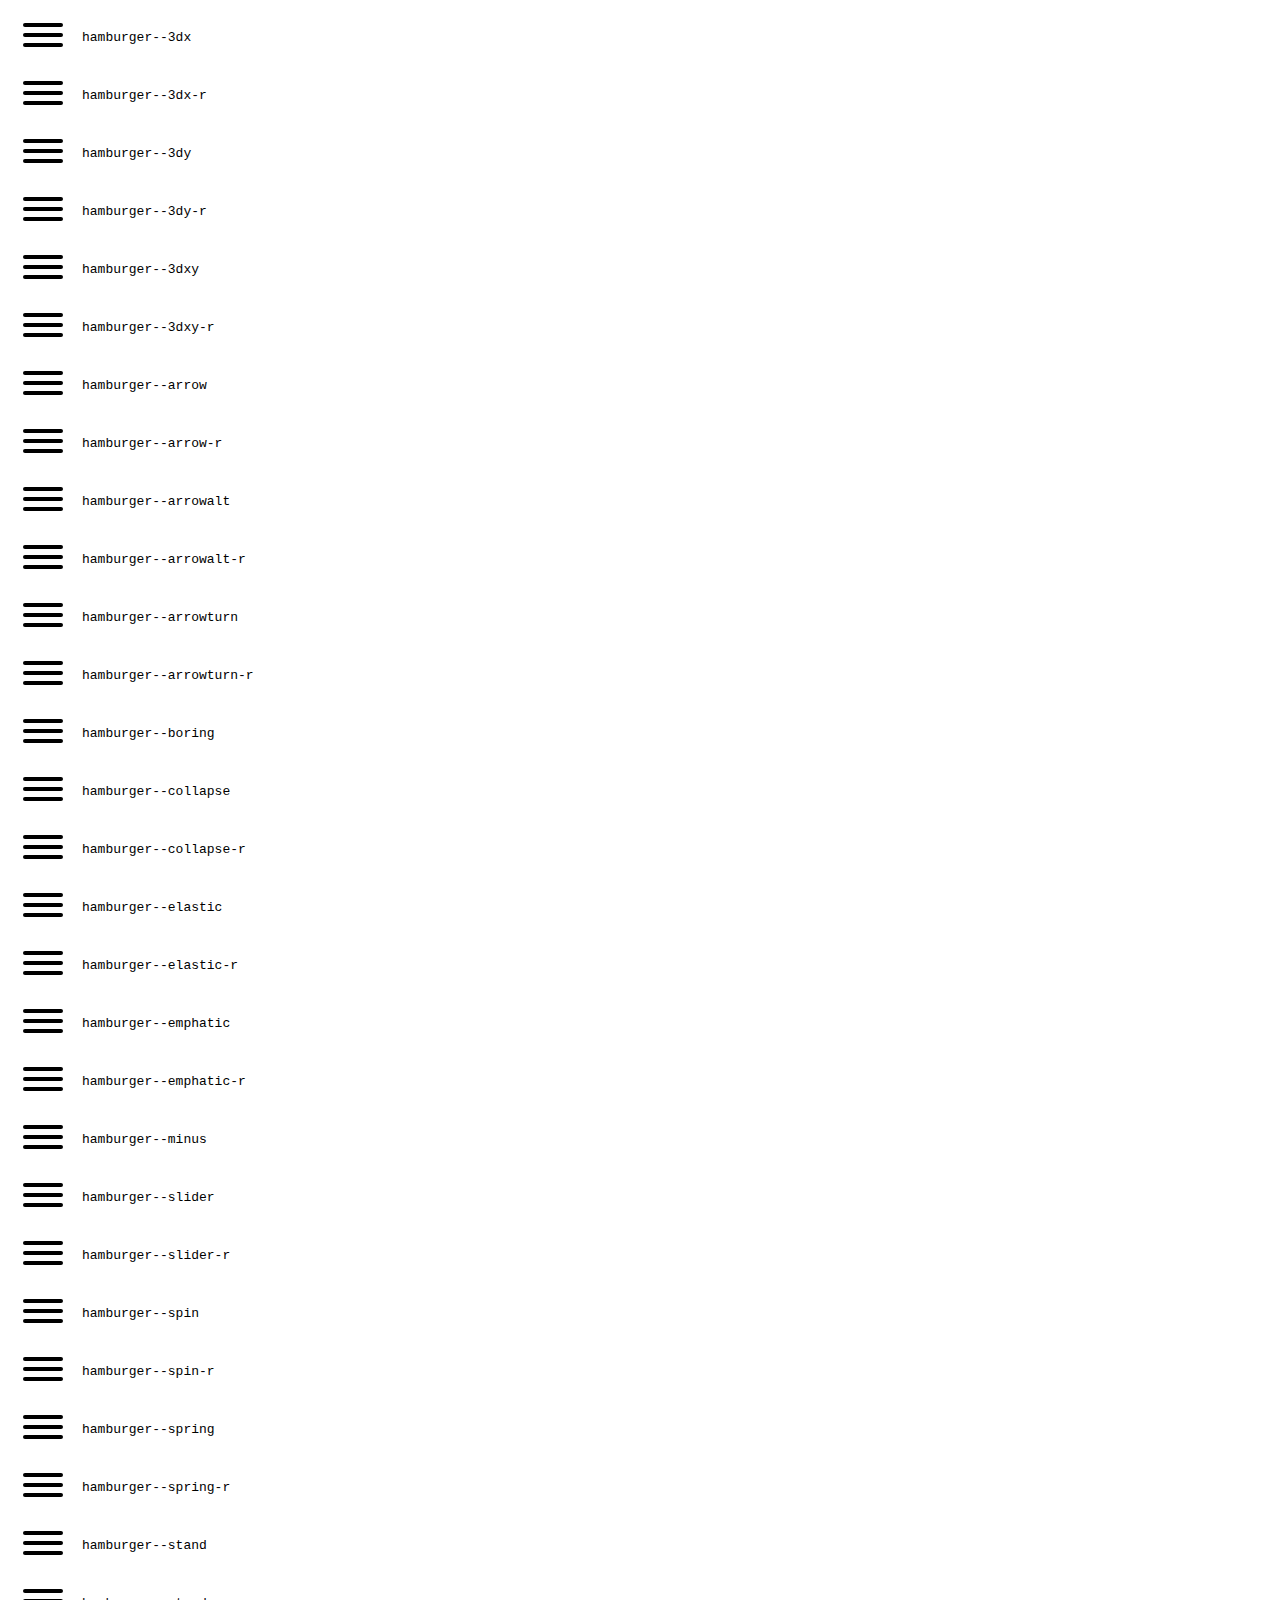
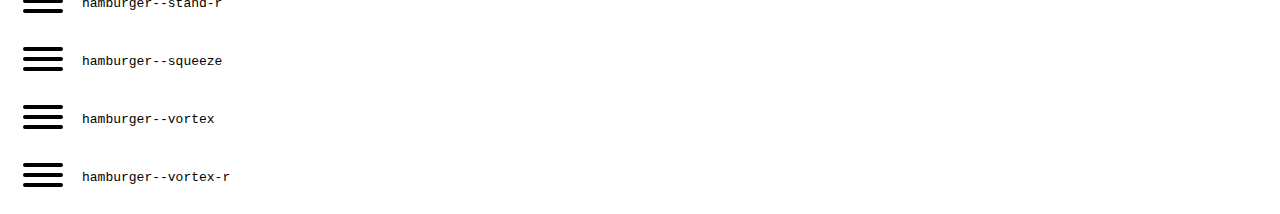
<file: src/styles/dist/example.html>
<!DOCTYPE html>
<html lang="en">
<head>
  <meta charset="UTF-8">
  <title>Hamburgers by Jonathan Suh</title>
  <link rel="stylesheet" href="hamburgers.css">
  <style>
    code {
      display: inline-block;
    }

    code,
    .hamburger {
      vertical-align: middle;
    }
  </style>
</head>
<body>
  <div class="hamburger hamburger--3dx">
    <div class="hamburger-box">
      <div class="hamburger-inner"></div>
    </div>
  </div>
  <code>hamburger--3dx</code>

  <br>

  <div class="hamburger hamburger--3dx-r">
    <div class="hamburger-box">
      <div class="hamburger-inner"></div>
    </div>
  </div>
  <code>hamburger--3dx-r</code>

  <br>

  <div class="hamburger hamburger--3dy">
    <div class="hamburger-box">
      <div class="hamburger-inner"></div>
    </div>
  </div>
  <code>hamburger--3dy</code>

  <br>

  <div class="hamburger hamburger--3dy-r">
    <div class="hamburger-box">
      <div class="hamburger-inner"></div>
    </div>
  </div>
  <code>hamburger--3dy-r</code>

  <br>

  <div class="hamburger hamburger--3dxy">
    <div class="hamburger-box">
      <div class="hamburger-inner"></div>
    </div>
  </div>
  <code>hamburger--3dxy</code>

  <br>

  <div class="hamburger hamburger--3dxy-r">
    <div class="hamburger-box">
      <div class="hamburger-inner"></div>
    </div>
  </div>
  <code>hamburger--3dxy-r</code>

  <br>

  <div class="hamburger hamburger--arrow">
    <div class="hamburger-box">
      <div class="hamburger-inner"></div>
    </div>
  </div>
  <code>hamburger--arrow</code>

  <br>

  <div class="hamburger hamburger--arrow-r">
    <div class="hamburger-box">
      <div class="hamburger-inner"></div>
    </div>
  </div>
  <code>hamburger--arrow-r</code>

  <br>

  <div class="hamburger hamburger--arrowalt">
    <div class="hamburger-box">
      <div class="hamburger-inner"></div>
    </div>
  </div>
  <code>hamburger--arrowalt</code>

  <br>

  <div class="hamburger hamburger--arrowalt-r">
    <div class="hamburger-box">
      <div class="hamburger-inner"></div>
    </div>
  </div>
  <code>hamburger--arrowalt-r</code>

  <br>

  <div class="hamburger hamburger--arrowturn">
    <div class="hamburger-box">
      <div class="hamburger-inner"></div>
    </div>
  </div>
  <code>hamburger--arrowturn</code>

  <br>

  <div class="hamburger hamburger--arrowturn-r">
    <div class="hamburger-box">
      <div class="hamburger-inner"></div>
    </div>
  </div>
  <code>hamburger--arrowturn-r</code>

  <br>

  <div class="hamburger hamburger--boring">
    <div class="hamburger-box">
      <div class="hamburger-inner"></div>
    </div>
  </div>
  <code>hamburger--boring</code>

  <br>

  <div class="hamburger hamburger--collapse">
    <div class="hamburger-box">
      <div class="hamburger-inner"></div>
    </div>
  </div>
  <code>hamburger--collapse</code>

  <br>

  <div class="hamburger hamburger--collapse-r">
    <div class="hamburger-box">
      <div class="hamburger-inner"></div>
    </div>
  </div>
  <code>hamburger--collapse-r</code>

  <br>

  <div class="hamburger hamburger--elastic">
    <div class="hamburger-box">
      <div class="hamburger-inner"></div>
    </div>
  </div>
  <code>hamburger--elastic</code>

  <br>

  <div class="hamburger hamburger--elastic-r">
    <div class="hamburger-box">
      <div class="hamburger-inner"></div>
    </div>
  </div>
  <code>hamburger--elastic-r</code>

  <br>

  <div class="hamburger hamburger--emphatic">
    <div class="hamburger-box">
      <div class="hamburger-inner"></div>
    </div>
  </div>
  <code>hamburger--emphatic</code>

  <br>

  <div class="hamburger hamburger--emphatic-r">
    <div class="hamburger-box">
      <div class="hamburger-inner"></div>
    </div>
  </div>
  <code>hamburger--emphatic-r</code>

  <br>

  <div class="hamburger hamburger--minus">
    <div class="hamburger-box">
      <div class="hamburger-inner"></div>
    </div>
  </div>
  <code>hamburger--minus</code>

  <br>

  <div class="hamburger hamburger--slider">
    <div class="hamburger-box">
      <div class="hamburger-inner"></div>
    </div>
  </div>
  <code>hamburger--slider</code>

  <br>

  <div class="hamburger hamburger--slider-r">
    <div class="hamburger-box">
      <div class="hamburger-inner"></div>
    </div>
  </div>
  <code>hamburger--slider-r</code>

  <br>

  <div class="hamburger hamburger--spin">
    <div class="hamburger-box">
      <div class="hamburger-inner"></div>
    </div>
  </div>
  <code>hamburger--spin</code>

  <br>

  <div class="hamburger hamburger--spin-r">
    <div class="hamburger-box">
      <div class="hamburger-inner"></div>
    </div>
  </div>
  <code>hamburger--spin-r</code>

  <br>

  <div class="hamburger hamburger--spring">
    <div class="hamburger-box">
      <div class="hamburger-inner"></div>
    </div>
  </div>
  <code>hamburger--spring</code>

  <br>

  <div class="hamburger hamburger--spring-r">
    <div class="hamburger-box">
      <div class="hamburger-inner"></div>
    </div>
  </div>
  <code>hamburger--spring-r</code>

  <br>

  <div class="hamburger hamburger--stand">
    <div class="hamburger-box">
      <div class="hamburger-inner"></div>
    </div>
  </div>
  <code>hamburger--stand</code>

  <br>

  <div class="hamburger hamburger--stand-r">
    <div class="hamburger-box">
      <div class="hamburger-inner"></div>
    </div>
  </div>
  <code>hamburger--stand-r</code>

  <br>

  <div class="hamburger hamburger--squeeze">
    <div class="hamburger-box">
      <div class="hamburger-inner"></div>
    </div>
  </div>
  <code>hamburger--squeeze</code>

  <br>

  <div class="hamburger hamburger--vortex">
    <div class="hamburger-box">
      <div class="hamburger-inner"></div>
    </div>
  </div>
  <code>hamburger--vortex</code>

  <br>

  <div class="hamburger hamburger--vortex-r">
    <div class="hamburger-box">
      <div class="hamburger-inner"></div>
    </div>
  </div>
  <code>hamburger--vortex-r</code>

  <script>
  /**
   * forEach implementation for Objects/NodeLists/Arrays, automatic type loops and context options
   *
   * @private
   * @author Todd Motto
   * @link https://github.com/toddmotto/foreach
   * @param {Array|Object|NodeList} collection - Collection of items to iterate, could be an Array, Object or NodeList
   * @callback requestCallback      callback   - Callback function for each iteration.
   * @param {Array|Object|NodeList} scope=null - Object/NodeList/Array that forEach is iterating over, to use as the this value when executing callback.
   * @returns {}
   */
    var forEach=function(t,o,r){if("[object Object]"===Object.prototype.toString.call(t))for(var c in t)Object.prototype.hasOwnProperty.call(t,c)&&o.call(r,t[c],c,t);else for(var e=0,l=t.length;l>e;e++)o.call(r,t[e],e,t)};

    var hamburgers = document.querySelectorAll(".hamburger");
    if (hamburgers.length > 0) {
      forEach(hamburgers, function(hamburger) {
        hamburger.addEventListener("click", function() {
          this.classList.toggle("is-active");
        }, false);
      });
    }
  </script>
</body>
</html>
</file>
<file: src/styles/dist/hamburgers.css>
/*!
 * Hamburgers
 * @description Tasty CSS-animated hamburgers
 * @author Jonathan Suh @jonsuh
 * @site https://jonsuh.com/hamburgers
 * @link https://github.com/jonsuh/hamburgers
 */
.hamburger {
  padding: 15px 15px;
  display: inline-block;
  cursor: pointer;
  transition-property: opacity, filter;
  transition-duration: 0.15s;
  transition-timing-function: linear;
  font: inherit;
  color: inherit;
  text-transform: none;
  background-color: transparent;
  border: 0;
  margin: 0;
  overflow: visible; }
  .hamburger:hover {
    opacity: 0.7; }
  .hamburger.is-active:hover {
    opacity: 0.7; }
  .hamburger.is-active .hamburger-inner,
  .hamburger.is-active .hamburger-inner::before,
  .hamburger.is-active .hamburger-inner::after {
    background-color: #000; }

.hamburger-box {
  width: 40px;
  height: 24px;
  display: inline-block;
  position: relative; }

.hamburger-inner {
  display: block;
  top: 50%;
  margin-top: -2px; }
  .hamburger-inner, .hamburger-inner::before, .hamburger-inner::after {
    width: 40px;
    height: 4px;
    background-color: #000;
    border-radius: 4px;
    position: absolute;
    transition-property: transform;
    transition-duration: 0.15s;
    transition-timing-function: ease; }
  .hamburger-inner::before, .hamburger-inner::after {
    content: "";
    display: block; }
  .hamburger-inner::before {
    top: -10px; }
  .hamburger-inner::after {
    bottom: -10px; }

/*
   * 3DX
   */
.hamburger--3dx .hamburger-box {
  perspective: 80px; }

.hamburger--3dx .hamburger-inner {
  transition: transform 0.15s cubic-bezier(0.645, 0.045, 0.355, 1), background-color 0s 0.1s cubic-bezier(0.645, 0.045, 0.355, 1); }
  .hamburger--3dx .hamburger-inner::before, .hamburger--3dx .hamburger-inner::after {
    transition: transform 0s 0.1s cubic-bezier(0.645, 0.045, 0.355, 1); }

.hamburger--3dx.is-active .hamburger-inner {
  background-color: transparent !important;
  transform: rotateY(180deg); }
  .hamburger--3dx.is-active .hamburger-inner::before {
    transform: translate3d(0, 10px, 0) rotate(45deg); }
  .hamburger--3dx.is-active .hamburger-inner::after {
    transform: translate3d(0, -10px, 0) rotate(-45deg); }

/*
   * 3DX Reverse
   */
.hamburger--3dx-r .hamburger-box {
  perspective: 80px; }

.hamburger--3dx-r .hamburger-inner {
  transition: transform 0.15s cubic-bezier(0.645, 0.045, 0.355, 1), background-color 0s 0.1s cubic-bezier(0.645, 0.045, 0.355, 1); }
  .hamburger--3dx-r .hamburger-inner::before, .hamburger--3dx-r .hamburger-inner::after {
    transition: transform 0s 0.1s cubic-bezier(0.645, 0.045, 0.355, 1); }

.hamburger--3dx-r.is-active .hamburger-inner {
  background-color: transparent !important;
  transform: rotateY(-180deg); }
  .hamburger--3dx-r.is-active .hamburger-inner::before {
    transform: translate3d(0, 10px, 0) rotate(45deg); }
  .hamburger--3dx-r.is-active .hamburger-inner::after {
    transform: translate3d(0, -10px, 0) rotate(-45deg); }

/*
   * 3DY
   */
.hamburger--3dy .hamburger-box {
  perspective: 80px; }

.hamburger--3dy .hamburger-inner {
  transition: transform 0.15s cubic-bezier(0.645, 0.045, 0.355, 1), background-color 0s 0.1s cubic-bezier(0.645, 0.045, 0.355, 1); }
  .hamburger--3dy .hamburger-inner::before, .hamburger--3dy .hamburger-inner::after {
    transition: transform 0s 0.1s cubic-bezier(0.645, 0.045, 0.355, 1); }

.hamburger--3dy.is-active .hamburger-inner {
  background-color: transparent !important;
  transform: rotateX(-180deg); }
  .hamburger--3dy.is-active .hamburger-inner::before {
    transform: translate3d(0, 10px, 0) rotate(45deg); }
  .hamburger--3dy.is-active .hamburger-inner::after {
    transform: translate3d(0, -10px, 0) rotate(-45deg); }

/*
   * 3DY Reverse
   */
.hamburger--3dy-r .hamburger-box {
  perspective: 80px; }

.hamburger--3dy-r .hamburger-inner {
  transition: transform 0.15s cubic-bezier(0.645, 0.045, 0.355, 1), background-color 0s 0.1s cubic-bezier(0.645, 0.045, 0.355, 1); }
  .hamburger--3dy-r .hamburger-inner::before, .hamburger--3dy-r .hamburger-inner::after {
    transition: transform 0s 0.1s cubic-bezier(0.645, 0.045, 0.355, 1); }

.hamburger--3dy-r.is-active .hamburger-inner {
  background-color: transparent !important;
  transform: rotateX(180deg); }
  .hamburger--3dy-r.is-active .hamburger-inner::before {
    transform: translate3d(0, 10px, 0) rotate(45deg); }
  .hamburger--3dy-r.is-active .hamburger-inner::after {
    transform: translate3d(0, -10px, 0) rotate(-45deg); }

/*
   * 3DXY
   */
.hamburger--3dxy .hamburger-box {
  perspective: 80px; }

.hamburger--3dxy .hamburger-inner {
  transition: transform 0.15s cubic-bezier(0.645, 0.045, 0.355, 1), background-color 0s 0.1s cubic-bezier(0.645, 0.045, 0.355, 1); }
  .hamburger--3dxy .hamburger-inner::before, .hamburger--3dxy .hamburger-inner::after {
    transition: transform 0s 0.1s cubic-bezier(0.645, 0.045, 0.355, 1); }

.hamburger--3dxy.is-active .hamburger-inner {
  background-color: transparent !important;
  transform: rotateX(180deg) rotateY(180deg); }
  .hamburger--3dxy.is-active .hamburger-inner::before {
    transform: translate3d(0, 10px, 0) rotate(45deg); }
  .hamburger--3dxy.is-active .hamburger-inner::after {
    transform: translate3d(0, -10px, 0) rotate(-45deg); }

/*
   * 3DXY Reverse
   */
.hamburger--3dxy-r .hamburger-box {
  perspective: 80px; }

.hamburger--3dxy-r .hamburger-inner {
  transition: transform 0.15s cubic-bezier(0.645, 0.045, 0.355, 1), background-color 0s 0.1s cubic-bezier(0.645, 0.045, 0.355, 1); }
  .hamburger--3dxy-r .hamburger-inner::before, .hamburger--3dxy-r .hamburger-inner::after {
    transition: transform 0s 0.1s cubic-bezier(0.645, 0.045, 0.355, 1); }

.hamburger--3dxy-r.is-active .hamburger-inner {
  background-color: transparent !important;
  transform: rotateX(180deg) rotateY(180deg) rotateZ(-180deg); }
  .hamburger--3dxy-r.is-active .hamburger-inner::before {
    transform: translate3d(0, 10px, 0) rotate(45deg); }
  .hamburger--3dxy-r.is-active .hamburger-inner::after {
    transform: translate3d(0, -10px, 0) rotate(-45deg); }

/*
   * Arrow
   */
.hamburger--arrow.is-active .hamburger-inner::before {
  transform: translate3d(-8px, 0, 0) rotate(-45deg) scale(0.7, 1); }

.hamburger--arrow.is-active .hamburger-inner::after {
  transform: translate3d(-8px, 0, 0) rotate(45deg) scale(0.7, 1); }

/*
   * Arrow Right
   */
.hamburger--arrow-r.is-active .hamburger-inner::before {
  transform: translate3d(8px, 0, 0) rotate(45deg) scale(0.7, 1); }

.hamburger--arrow-r.is-active .hamburger-inner::after {
  transform: translate3d(8px, 0, 0) rotate(-45deg) scale(0.7, 1); }

/*
   * Arrow Alt
   */
.hamburger--arrowalt .hamburger-inner::before {
  transition: top 0.1s 0.1s ease, transform 0.1s cubic-bezier(0.165, 0.84, 0.44, 1); }

.hamburger--arrowalt .hamburger-inner::after {
  transition: bottom 0.1s 0.1s ease, transform 0.1s cubic-bezier(0.165, 0.84, 0.44, 1); }

.hamburger--arrowalt.is-active .hamburger-inner::before {
  top: 0;
  transform: translate3d(-8px, -10px, 0) rotate(-45deg) scale(0.7, 1);
  transition: top 0.1s ease, transform 0.1s 0.1s cubic-bezier(0.895, 0.03, 0.685, 0.22); }

.hamburger--arrowalt.is-active .hamburger-inner::after {
  bottom: 0;
  transform: translate3d(-8px, 10px, 0) rotate(45deg) scale(0.7, 1);
  transition: bottom 0.1s ease, transform 0.1s 0.1s cubic-bezier(0.895, 0.03, 0.685, 0.22); }

/*
   * Arrow Alt Right
   */
.hamburger--arrowalt-r .hamburger-inner::before {
  transition: top 0.1s 0.1s ease, transform 0.1s cubic-bezier(0.165, 0.84, 0.44, 1); }

.hamburger--arrowalt-r .hamburger-inner::after {
  transition: bottom 0.1s 0.1s ease, transform 0.1s cubic-bezier(0.165, 0.84, 0.44, 1); }

.hamburger--arrowalt-r.is-active .hamburger-inner::before {
  top: 0;
  transform: translate3d(8px, -10px, 0) rotate(45deg) scale(0.7, 1);
  transition: top 0.1s ease, transform 0.1s 0.1s cubic-bezier(0.895, 0.03, 0.685, 0.22); }

.hamburger--arrowalt-r.is-active .hamburger-inner::after {
  bottom: 0;
  transform: translate3d(8px, 10px, 0) rotate(-45deg) scale(0.7, 1);
  transition: bottom 0.1s ease, transform 0.1s 0.1s cubic-bezier(0.895, 0.03, 0.685, 0.22); }

/*
   * Arrow Turn
   */
.hamburger--arrowturn.is-active .hamburger-inner {
  transform: rotate(-180deg); }
  .hamburger--arrowturn.is-active .hamburger-inner::before {
    transform: translate3d(8px, 0, 0) rotate(45deg) scale(0.7, 1); }
  .hamburger--arrowturn.is-active .hamburger-inner::after {
    transform: translate3d(8px, 0, 0) rotate(-45deg) scale(0.7, 1); }

/*
   * Arrow Turn Right
   */
.hamburger--arrowturn-r.is-active .hamburger-inner {
  transform: rotate(-180deg); }
  .hamburger--arrowturn-r.is-active .hamburger-inner::before {
    transform: translate3d(-8px, 0, 0) rotate(-45deg) scale(0.7, 1); }
  .hamburger--arrowturn-r.is-active .hamburger-inner::after {
    transform: translate3d(-8px, 0, 0) rotate(45deg) scale(0.7, 1); }

/*
   * Boring
   */
.hamburger--boring .hamburger-inner, .hamburger--boring .hamburger-inner::before, .hamburger--boring .hamburger-inner::after {
  transition-property: none; }

.hamburger--boring.is-active .hamburger-inner {
  transform: rotate(45deg); }
  .hamburger--boring.is-active .hamburger-inner::before {
    top: 0;
    opacity: 0; }
  .hamburger--boring.is-active .hamburger-inner::after {
    bottom: 0;
    transform: rotate(-90deg); }

/*
   * Collapse
   */
.hamburger--collapse .hamburger-inner {
  top: auto;
  bottom: 0;
  transition-duration: 0.13s;
  transition-delay: 0.13s;
  transition-timing-function: cubic-bezier(0.55, 0.055, 0.675, 0.19); }
  .hamburger--collapse .hamburger-inner::after {
    top: -20px;
    transition: top 0.2s 0.2s cubic-bezier(0.33333, 0.66667, 0.66667, 1), opacity 0.1s linear; }
  .hamburger--collapse .hamburger-inner::before {
    transition: top 0.12s 0.2s cubic-bezier(0.33333, 0.66667, 0.66667, 1), transform 0.13s cubic-bezier(0.55, 0.055, 0.675, 0.19); }

.hamburger--collapse.is-active .hamburger-inner {
  transform: translate3d(0, -10px, 0) rotate(-45deg);
  transition-delay: 0.22s;
  transition-timing-function: cubic-bezier(0.215, 0.61, 0.355, 1); }
  .hamburger--collapse.is-active .hamburger-inner::after {
    top: 0;
    opacity: 0;
    transition: top 0.2s cubic-bezier(0.33333, 0, 0.66667, 0.33333), opacity 0.1s 0.22s linear; }
  .hamburger--collapse.is-active .hamburger-inner::before {
    top: 0;
    transform: rotate(-90deg);
    transition: top 0.1s 0.16s cubic-bezier(0.33333, 0, 0.66667, 0.33333), transform 0.13s 0.25s cubic-bezier(0.215, 0.61, 0.355, 1); }

/*
   * Collapse Reverse
   */
.hamburger--collapse-r .hamburger-inner {
  top: auto;
  bottom: 0;
  transition-duration: 0.13s;
  transition-delay: 0.13s;
  transition-timing-function: cubic-bezier(0.55, 0.055, 0.675, 0.19); }
  .hamburger--collapse-r .hamburger-inner::after {
    top: -20px;
    transition: top 0.2s 0.2s cubic-bezier(0.33333, 0.66667, 0.66667, 1), opacity 0.1s linear; }
  .hamburger--collapse-r .hamburger-inner::before {
    transition: top 0.12s 0.2s cubic-bezier(0.33333, 0.66667, 0.66667, 1), transform 0.13s cubic-bezier(0.55, 0.055, 0.675, 0.19); }

.hamburger--collapse-r.is-active .hamburger-inner {
  transform: translate3d(0, -10px, 0) rotate(45deg);
  transition-delay: 0.22s;
  transition-timing-function: cubic-bezier(0.215, 0.61, 0.355, 1); }
  .hamburger--collapse-r.is-active .hamburger-inner::after {
    top: 0;
    opacity: 0;
    transition: top 0.2s cubic-bezier(0.33333, 0, 0.66667, 0.33333), opacity 0.1s 0.22s linear; }
  .hamburger--collapse-r.is-active .hamburger-inner::before {
    top: 0;
    transform: rotate(90deg);
    transition: top 0.1s 0.16s cubic-bezier(0.33333, 0, 0.66667, 0.33333), transform 0.13s 0.25s cubic-bezier(0.215, 0.61, 0.355, 1); }

/*
   * Elastic
   */
.hamburger--elastic .hamburger-inner {
  top: 2px;
  transition-duration: 0.275s;
  transition-timing-function: cubic-bezier(0.68, -0.55, 0.265, 1.55); }
  .hamburger--elastic .hamburger-inner::before {
    top: 10px;
    transition: opacity 0.125s 0.275s ease; }
  .hamburger--elastic .hamburger-inner::after {
    top: 20px;
    transition: transform 0.275s cubic-bezier(0.68, -0.55, 0.265, 1.55); }

.hamburger--elastic.is-active .hamburger-inner {
  transform: translate3d(0, 10px, 0) rotate(135deg);
  transition-delay: 0.075s; }
  .hamburger--elastic.is-active .hamburger-inner::before {
    transition-delay: 0s;
    opacity: 0; }
  .hamburger--elastic.is-active .hamburger-inner::after {
    transform: translate3d(0, -20px, 0) rotate(-270deg);
    transition-delay: 0.075s; }

/*
   * Elastic Reverse
   */
.hamburger--elastic-r .hamburger-inner {
  top: 2px;
  transition-duration: 0.275s;
  transition-timing-function: cubic-bezier(0.68, -0.55, 0.265, 1.55); }
  .hamburger--elastic-r .hamburger-inner::before {
    top: 10px;
    transition: opacity 0.125s 0.275s ease; }
  .hamburger--elastic-r .hamburger-inner::after {
    top: 20px;
    transition: transform 0.275s cubic-bezier(0.68, -0.55, 0.265, 1.55); }

.hamburger--elastic-r.is-active .hamburger-inner {
  transform: translate3d(0, 10px, 0) rotate(-135deg);
  transition-delay: 0.075s; }
  .hamburger--elastic-r.is-active .hamburger-inner::before {
    transition-delay: 0s;
    opacity: 0; }
  .hamburger--elastic-r.is-active .hamburger-inner::after {
    transform: translate3d(0, -20px, 0) rotate(270deg);
    transition-delay: 0.075s; }

/*
   * Emphatic
   */
.hamburger--emphatic {
  overflow: hidden; }
  .hamburger--emphatic .hamburger-inner {
    transition: background-color 0.125s 0.175s ease-in; }
    .hamburger--emphatic .hamburger-inner::before {
      left: 0;
      transition: transform 0.125s cubic-bezier(0.6, 0.04, 0.98, 0.335), top 0.05s 0.125s linear, left 0.125s 0.175s ease-in; }
    .hamburger--emphatic .hamburger-inner::after {
      top: 10px;
      right: 0;
      transition: transform 0.125s cubic-bezier(0.6, 0.04, 0.98, 0.335), top 0.05s 0.125s linear, right 0.125s 0.175s ease-in; }
  .hamburger--emphatic.is-active .hamburger-inner {
    transition-delay: 0s;
    transition-timing-function: ease-out;
    background-color: transparent !important; }
    .hamburger--emphatic.is-active .hamburger-inner::before {
      left: -80px;
      top: -80px;
      transform: translate3d(80px, 80px, 0) rotate(45deg);
      transition: left 0.125s ease-out, top 0.05s 0.125s linear, transform 0.125s 0.175s cubic-bezier(0.075, 0.82, 0.165, 1); }
    .hamburger--emphatic.is-active .hamburger-inner::after {
      right: -80px;
      top: -80px;
      transform: translate3d(-80px, 80px, 0) rotate(-45deg);
      transition: right 0.125s ease-out, top 0.05s 0.125s linear, transform 0.125s 0.175s cubic-bezier(0.075, 0.82, 0.165, 1); }

/*
   * Emphatic Reverse
   */
.hamburger--emphatic-r {
  overflow: hidden; }
  .hamburger--emphatic-r .hamburger-inner {
    transition: background-color 0.125s 0.175s ease-in; }
    .hamburger--emphatic-r .hamburger-inner::before {
      left: 0;
      transition: transform 0.125s cubic-bezier(0.6, 0.04, 0.98, 0.335), top 0.05s 0.125s linear, left 0.125s 0.175s ease-in; }
    .hamburger--emphatic-r .hamburger-inner::after {
      top: 10px;
      right: 0;
      transition: transform 0.125s cubic-bezier(0.6, 0.04, 0.98, 0.335), top 0.05s 0.125s linear, right 0.125s 0.175s ease-in; }
  .hamburger--emphatic-r.is-active .hamburger-inner {
    transition-delay: 0s;
    transition-timing-function: ease-out;
    background-color: transparent !important; }
    .hamburger--emphatic-r.is-active .hamburger-inner::before {
      left: -80px;
      top: 80px;
      transform: translate3d(80px, -80px, 0) rotate(-45deg);
      transition: left 0.125s ease-out, top 0.05s 0.125s linear, transform 0.125s 0.175s cubic-bezier(0.075, 0.82, 0.165, 1); }
    .hamburger--emphatic-r.is-active .hamburger-inner::after {
      right: -80px;
      top: 80px;
      transform: translate3d(-80px, -80px, 0) rotate(45deg);
      transition: right 0.125s ease-out, top 0.05s 0.125s linear, transform 0.125s 0.175s cubic-bezier(0.075, 0.82, 0.165, 1); }

/*
   * Minus
   */
.hamburger--minus .hamburger-inner::before, .hamburger--minus .hamburger-inner::after {
  transition: bottom 0.08s 0s ease-out, top 0.08s 0s ease-out, opacity 0s linear; }

.hamburger--minus.is-active .hamburger-inner::before, .hamburger--minus.is-active .hamburger-inner::after {
  opacity: 0;
  transition: bottom 0.08s ease-out, top 0.08s ease-out, opacity 0s 0.08s linear; }

.hamburger--minus.is-active .hamburger-inner::before {
  top: 0; }

.hamburger--minus.is-active .hamburger-inner::after {
  bottom: 0; }

/*
   * Slider
   */
.hamburger--slider .hamburger-inner {
  top: 2px; }
  .hamburger--slider .hamburger-inner::before {
    top: 10px;
    transition-property: transform, opacity;
    transition-timing-function: ease;
    transition-duration: 0.15s; }
  .hamburger--slider .hamburger-inner::after {
    top: 20px; }

.hamburger--slider.is-active .hamburger-inner {
  transform: translate3d(0, 10px, 0) rotate(45deg); }
  .hamburger--slider.is-active .hamburger-inner::before {
    transform: rotate(-45deg) translate3d(-5.71429px, -6px, 0);
    opacity: 0; }
  .hamburger--slider.is-active .hamburger-inner::after {
    transform: translate3d(0, -20px, 0) rotate(-90deg); }

/*
   * Slider Reverse
   */
.hamburger--slider-r .hamburger-inner {
  top: 2px; }
  .hamburger--slider-r .hamburger-inner::before {
    top: 10px;
    transition-property: transform, opacity;
    transition-timing-function: ease;
    transition-duration: 0.15s; }
  .hamburger--slider-r .hamburger-inner::after {
    top: 20px; }

.hamburger--slider-r.is-active .hamburger-inner {
  transform: translate3d(0, 10px, 0) rotate(-45deg); }
  .hamburger--slider-r.is-active .hamburger-inner::before {
    transform: rotate(45deg) translate3d(5.71429px, -6px, 0);
    opacity: 0; }
  .hamburger--slider-r.is-active .hamburger-inner::after {
    transform: translate3d(0, -20px, 0) rotate(90deg); }

/*
   * Spin
   */
.hamburger--spin .hamburger-inner {
  transition-duration: 0.22s;
  transition-timing-function: cubic-bezier(0.55, 0.055, 0.675, 0.19); }
  .hamburger--spin .hamburger-inner::before {
    transition: top 0.1s 0.25s ease-in, opacity 0.1s ease-in; }
  .hamburger--spin .hamburger-inner::after {
    transition: bottom 0.1s 0.25s ease-in, transform 0.22s cubic-bezier(0.55, 0.055, 0.675, 0.19); }

.hamburger--spin.is-active .hamburger-inner {
  transform: rotate(225deg);
  transition-delay: 0.12s;
  transition-timing-function: cubic-bezier(0.215, 0.61, 0.355, 1); }
  .hamburger--spin.is-active .hamburger-inner::before {
    top: 0;
    opacity: 0;
    transition: top 0.1s ease-out, opacity 0.1s 0.12s ease-out; }
  .hamburger--spin.is-active .hamburger-inner::after {
    bottom: 0;
    transform: rotate(-90deg);
    transition: bottom 0.1s ease-out, transform 0.22s 0.12s cubic-bezier(0.215, 0.61, 0.355, 1); }

/*
   * Spin Reverse
   */
.hamburger--spin-r .hamburger-inner {
  transition-duration: 0.22s;
  transition-timing-function: cubic-bezier(0.55, 0.055, 0.675, 0.19); }
  .hamburger--spin-r .hamburger-inner::before {
    transition: top 0.1s 0.25s ease-in, opacity 0.1s ease-in; }
  .hamburger--spin-r .hamburger-inner::after {
    transition: bottom 0.1s 0.25s ease-in, transform 0.22s cubic-bezier(0.55, 0.055, 0.675, 0.19); }

.hamburger--spin-r.is-active .hamburger-inner {
  transform: rotate(-225deg);
  transition-delay: 0.12s;
  transition-timing-function: cubic-bezier(0.215, 0.61, 0.355, 1); }
  .hamburger--spin-r.is-active .hamburger-inner::before {
    top: 0;
    opacity: 0;
    transition: top 0.1s ease-out, opacity 0.1s 0.12s ease-out; }
  .hamburger--spin-r.is-active .hamburger-inner::after {
    bottom: 0;
    transform: rotate(90deg);
    transition: bottom 0.1s ease-out, transform 0.22s 0.12s cubic-bezier(0.215, 0.61, 0.355, 1); }

/*
   * Spring
   */
.hamburger--spring .hamburger-inner {
  top: 2px;
  transition: background-color 0s 0.13s linear; }
  .hamburger--spring .hamburger-inner::before {
    top: 10px;
    transition: top 0.1s 0.2s cubic-bezier(0.33333, 0.66667, 0.66667, 1), transform 0.13s cubic-bezier(0.55, 0.055, 0.675, 0.19); }
  .hamburger--spring .hamburger-inner::after {
    top: 20px;
    transition: top 0.2s 0.2s cubic-bezier(0.33333, 0.66667, 0.66667, 1), transform 0.13s cubic-bezier(0.55, 0.055, 0.675, 0.19); }

.hamburger--spring.is-active .hamburger-inner {
  transition-delay: 0.22s;
  background-color: transparent !important; }
  .hamburger--spring.is-active .hamburger-inner::before {
    top: 0;
    transition: top 0.1s 0.15s cubic-bezier(0.33333, 0, 0.66667, 0.33333), transform 0.13s 0.22s cubic-bezier(0.215, 0.61, 0.355, 1);
    transform: translate3d(0, 10px, 0) rotate(45deg); }
  .hamburger--spring.is-active .hamburger-inner::after {
    top: 0;
    transition: top 0.2s cubic-bezier(0.33333, 0, 0.66667, 0.33333), transform 0.13s 0.22s cubic-bezier(0.215, 0.61, 0.355, 1);
    transform: translate3d(0, 10px, 0) rotate(-45deg); }

/*
   * Spring Reverse
   */
.hamburger--spring-r .hamburger-inner {
  top: auto;
  bottom: 0;
  transition-duration: 0.13s;
  transition-delay: 0s;
  transition-timing-function: cubic-bezier(0.55, 0.055, 0.675, 0.19); }
  .hamburger--spring-r .hamburger-inner::after {
    top: -20px;
    transition: top 0.2s 0.2s cubic-bezier(0.33333, 0.66667, 0.66667, 1), opacity 0s linear; }
  .hamburger--spring-r .hamburger-inner::before {
    transition: top 0.1s 0.2s cubic-bezier(0.33333, 0.66667, 0.66667, 1), transform 0.13s cubic-bezier(0.55, 0.055, 0.675, 0.19); }

.hamburger--spring-r.is-active .hamburger-inner {
  transform: translate3d(0, -10px, 0) rotate(-45deg);
  transition-delay: 0.22s;
  transition-timing-function: cubic-bezier(0.215, 0.61, 0.355, 1); }
  .hamburger--spring-r.is-active .hamburger-inner::after {
    top: 0;
    opacity: 0;
    transition: top 0.2s cubic-bezier(0.33333, 0, 0.66667, 0.33333), opacity 0s 0.22s linear; }
  .hamburger--spring-r.is-active .hamburger-inner::before {
    top: 0;
    transform: rotate(90deg);
    transition: top 0.1s 0.15s cubic-bezier(0.33333, 0, 0.66667, 0.33333), transform 0.13s 0.22s cubic-bezier(0.215, 0.61, 0.355, 1); }

/*
   * Stand
   */
.hamburger--stand .hamburger-inner {
  transition: transform 0.075s 0.15s cubic-bezier(0.55, 0.055, 0.675, 0.19), background-color 0s 0.075s linear; }
  .hamburger--stand .hamburger-inner::before {
    transition: top 0.075s 0.075s ease-in, transform 0.075s 0s cubic-bezier(0.55, 0.055, 0.675, 0.19); }
  .hamburger--stand .hamburger-inner::after {
    transition: bottom 0.075s 0.075s ease-in, transform 0.075s 0s cubic-bezier(0.55, 0.055, 0.675, 0.19); }

.hamburger--stand.is-active .hamburger-inner {
  transform: rotate(90deg);
  background-color: transparent !important;
  transition: transform 0.075s 0s cubic-bezier(0.215, 0.61, 0.355, 1), background-color 0s 0.15s linear; }
  .hamburger--stand.is-active .hamburger-inner::before {
    top: 0;
    transform: rotate(-45deg);
    transition: top 0.075s 0.1s ease-out, transform 0.075s 0.15s cubic-bezier(0.215, 0.61, 0.355, 1); }
  .hamburger--stand.is-active .hamburger-inner::after {
    bottom: 0;
    transform: rotate(45deg);
    transition: bottom 0.075s 0.1s ease-out, transform 0.075s 0.15s cubic-bezier(0.215, 0.61, 0.355, 1); }

/*
   * Stand Reverse
   */
.hamburger--stand-r .hamburger-inner {
  transition: transform 0.075s 0.15s cubic-bezier(0.55, 0.055, 0.675, 0.19), background-color 0s 0.075s linear; }
  .hamburger--stand-r .hamburger-inner::before {
    transition: top 0.075s 0.075s ease-in, transform 0.075s 0s cubic-bezier(0.55, 0.055, 0.675, 0.19); }
  .hamburger--stand-r .hamburger-inner::after {
    transition: bottom 0.075s 0.075s ease-in, transform 0.075s 0s cubic-bezier(0.55, 0.055, 0.675, 0.19); }

.hamburger--stand-r.is-active .hamburger-inner {
  transform: rotate(-90deg);
  background-color: transparent !important;
  transition: transform 0.075s 0s cubic-bezier(0.215, 0.61, 0.355, 1), background-color 0s 0.15s linear; }
  .hamburger--stand-r.is-active .hamburger-inner::before {
    top: 0;
    transform: rotate(-45deg);
    transition: top 0.075s 0.1s ease-out, transform 0.075s 0.15s cubic-bezier(0.215, 0.61, 0.355, 1); }
  .hamburger--stand-r.is-active .hamburger-inner::after {
    bottom: 0;
    transform: rotate(45deg);
    transition: bottom 0.075s 0.1s ease-out, transform 0.075s 0.15s cubic-bezier(0.215, 0.61, 0.355, 1); }

/*
   * Squeeze
   */
.hamburger--squeeze .hamburger-inner {
  transition-duration: 0.075s;
  transition-timing-function: cubic-bezier(0.55, 0.055, 0.675, 0.19); }
  .hamburger--squeeze .hamburger-inner::before {
    transition: top 0.075s 0.12s ease, opacity 0.075s ease; }
  .hamburger--squeeze .hamburger-inner::after {
    transition: bottom 0.075s 0.12s ease, transform 0.075s cubic-bezier(0.55, 0.055, 0.675, 0.19); }

.hamburger--squeeze.is-active .hamburger-inner {
  transform: rotate(45deg);
  transition-delay: 0.12s;
  transition-timing-function: cubic-bezier(0.215, 0.61, 0.355, 1); }
  .hamburger--squeeze.is-active .hamburger-inner::before {
    top: 0;
    opacity: 0;
    transition: top 0.075s ease, opacity 0.075s 0.12s ease; }
  .hamburger--squeeze.is-active .hamburger-inner::after {
    bottom: 0;
    transform: rotate(-90deg);
    transition: bottom 0.075s ease, transform 0.075s 0.12s cubic-bezier(0.215, 0.61, 0.355, 1); }

/*
   * Vortex
   */
.hamburger--vortex .hamburger-inner {
  transition-duration: 0.2s;
  transition-timing-function: cubic-bezier(0.19, 1, 0.22, 1); }
  .hamburger--vortex .hamburger-inner::before, .hamburger--vortex .hamburger-inner::after {
    transition-duration: 0s;
    transition-delay: 0.1s;
    transition-timing-function: linear; }
  .hamburger--vortex .hamburger-inner::before {
    transition-property: top, opacity; }
  .hamburger--vortex .hamburger-inner::after {
    transition-property: bottom, transform; }

.hamburger--vortex.is-active .hamburger-inner {
  transform: rotate(765deg);
  transition-timing-function: cubic-bezier(0.19, 1, 0.22, 1); }
  .hamburger--vortex.is-active .hamburger-inner::before, .hamburger--vortex.is-active .hamburger-inner::after {
    transition-delay: 0s; }
  .hamburger--vortex.is-active .hamburger-inner::before {
    top: 0;
    opacity: 0; }
  .hamburger--vortex.is-active .hamburger-inner::after {
    bottom: 0;
    transform: rotate(90deg); }

/*
   * Vortex Reverse
   */
.hamburger--vortex-r .hamburger-inner {
  transition-duration: 0.2s;
  transition-timing-function: cubic-bezier(0.19, 1, 0.22, 1); }
  .hamburger--vortex-r .hamburger-inner::before, .hamburger--vortex-r .hamburger-inner::after {
    transition-duration: 0s;
    transition-delay: 0.1s;
    transition-timing-function: linear; }
  .hamburger--vortex-r .hamburger-inner::before {
    transition-property: top, opacity; }
  .hamburger--vortex-r .hamburger-inner::after {
    transition-property: bottom, transform; }

.hamburger--vortex-r.is-active .hamburger-inner {
  transform: rotate(-765deg);
  transition-timing-function: cubic-bezier(0.19, 1, 0.22, 1); }
  .hamburger--vortex-r.is-active .hamburger-inner::before, .hamburger--vortex-r.is-active .hamburger-inner::after {
    transition-delay: 0s; }
  .hamburger--vortex-r.is-active .hamburger-inner::before {
    top: 0;
    opacity: 0; }
  .hamburger--vortex-r.is-active .hamburger-inner::after {
    bottom: 0;
    transform: rotate(-90deg); }
</file>
